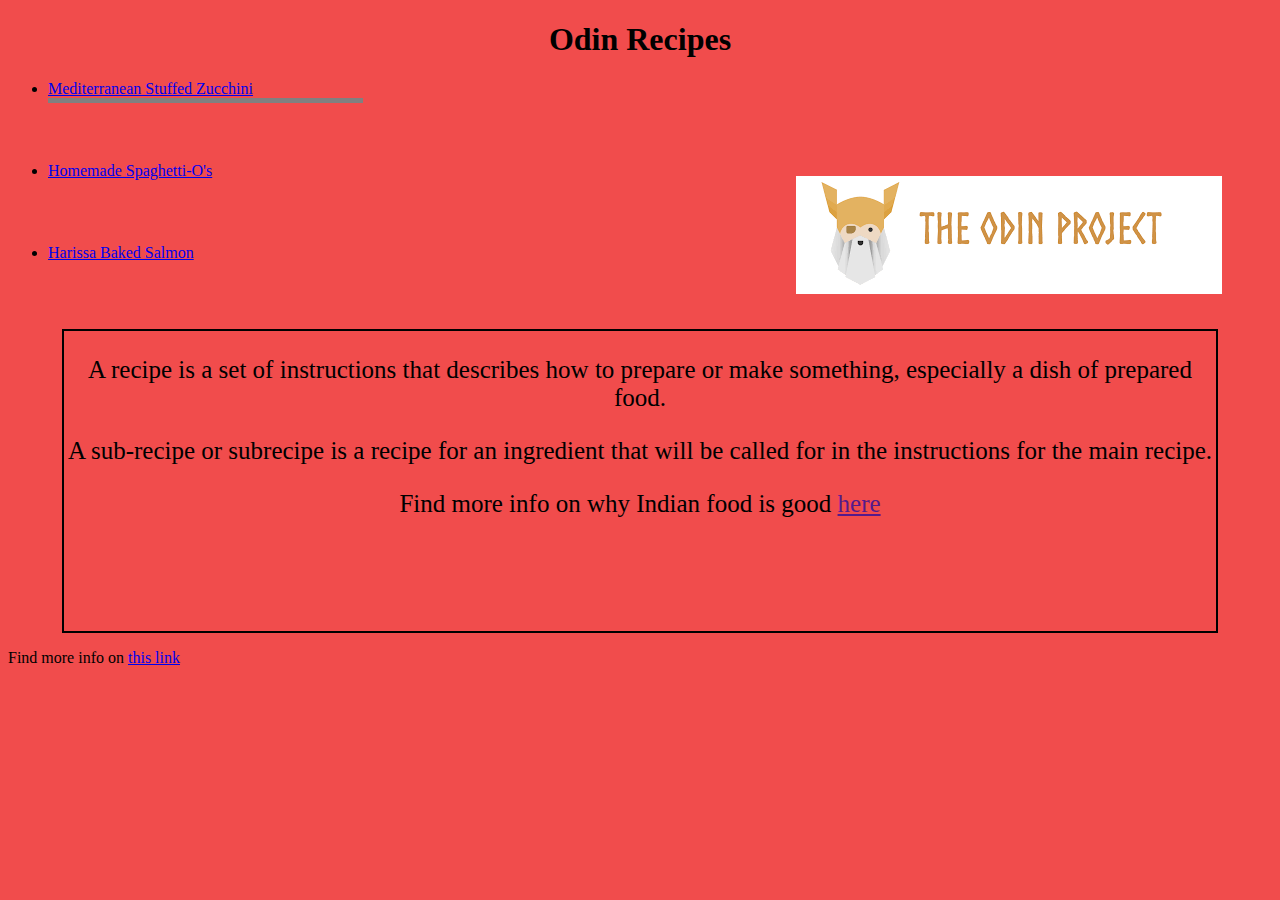
<file: index.html>
<!DOCTYPE html>
<html lang="en">
<head>
    <link href="stylesheet.css" rel="stylesheet">
    <meta charset="UTF-8">
    <meta name="viewport" content="width=device-width, initial-scale=1.0">
    <title>Odin Recipes</title>
</head>
<body>
    <h1>Odin Recipes</h1>
    <ul>
        <li><a href="./recipes/zucchini.html">Mediterranean Stuffed Zucchini</a></li>
        <li><a href="./recipes/spaghetti-o.html">Homemade Spaghetti-O's</a></li>
        <li><a href="./recipes/salmon.html">Harissa Baked Salmon</a></li>
    </ul>
    <div class="top-container">
        <img src="[data-uri]" alt="The Odin Project Logo">
    </div>
    <div id="div2">
        <article>
            <p>A recipe is a set of instructions that describes how to prepare 
                or make something, especially a dish of prepared food.</p> 
            <p>A sub-recipe or subrecipe is a recipe for an ingredient 
                that will be called for in the instructions for the main recipe.</p>
            <p>Find more info on why Indian food is good <a href=>here</a></p>
            <!-- add info on the anchor element and the href as well -->
        </article>
    </div>
    <p>Find more info on <a href="https://en.wikipedia.org/wiki/Recipe" rel="noreferrer" target="_blank">this link</a></p>
</body>
</html>
</file>
<file: stylesheet.css>
* {
    background-color: rgb(241, 76, 76);
}

li {
    width:35vh;
    border-bottom:5px solid gray;
    margin-bottom:59px;
}

h1 {
    text-align:center;

}

#div2{
font-size:25px;
height:300px;
width:90vw;
border:2px solid black;
display: flex;
justify-content:space-between;
margin:0 auto;

}

article {
    text-align:center;
    width:100%;
}

.top-container{
    display:flex;
    margin-top:-150px;
    margin-right:50px;
    justify-content:flex-end;
    align-items:center;
    margin-bottom:35px;
}
</file>
